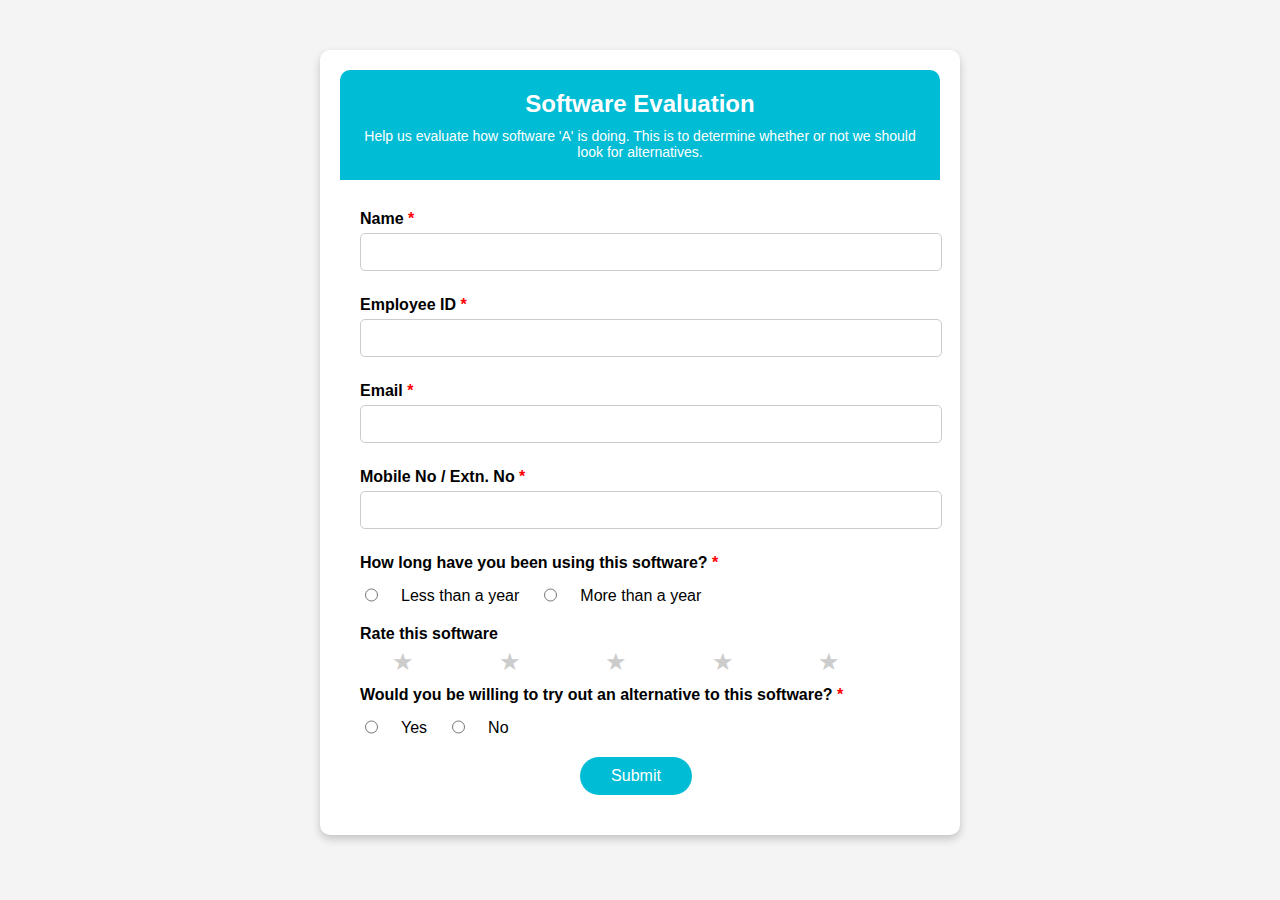
<file: form/index.html>
<!DOCTYPE html>
<html lang="en">

<head>
    <meta charset="UTF-8">
    <meta name="viewport" content="width=device-width, initial-scale=1.0">
    <link rel="stylesheet" href="css.css">
    <title>Software Evaluation</title>
</head>

<body>
    <div class="container">
        <div class="form-header">
            <h1>Software Evaluation</h1>
            <p>Help us evaluate how software 'A' is doing. This is to determine whether or not we should look for alternatives.</p>
        </div>
        <form class="evaluation-form">
            <label for="name">Name <span class="required">*</span></label>
            <input type="text" id="name" name="name" required>

            <label for="employee-id">Employee ID <span class="required">*</span></label>
            <input type="text" id="employee-id" name="employee-id" required>

            <label for="email">Email <span class="required">*</span></label>
            <input type="email" id="email" name="email" required>

            <label for="mobile">Mobile No / Extn. No <span class="required">*</span></label>
            <input type="text" id="mobile" name="mobile" required>

            <label>How long have you been using this software? <span class="required">*</span></label>
            <div class="radio-group">
                <input type="radio" id="less-year" name="usage" value="less" required>
                <label for="less-year">Less than a year</label>
                <input type="radio" id="more-year" name="usage" value="more" required>
                <label for="more-year">More than a year</label>
            </div>

            <label>Rate this software</label>
            <div class="rating-group">
                <span class="star">&#9733</span>
                <span class="star">&#9733</span>
                <span class="star">&#9733</span>
                <span class="star">&#9733</span>
                <span class="star">&#9733</span>
            </div>

            <label>Would you be willing to try out an alternative to this software? <span class="required">*</span></label>
            <div class="radio-group">
                <input type="radio" id="yes" name="alternative" value="yes" required>
                <label for="yes">Yes</label>
                <input type="radio" id="no" name="alternative" value="no" required>
                <label for="no">No</label>
            </div>

            <button type="submit" class="submit-btn">Submit</button>
        </form>
    </div>
</body>

</html>
</file>
<file: form/css.css>
body {
    font-family: Arial, sans-serif;
    margin: 0;
    padding: 0;
    background-color: #f4f4f4;
}

.container {
    max-width: 600px;
    margin: 50px auto;
    background-color: #ffffff;
    border-radius: 10px;
    box-shadow: 0 4px 8px rgba(0, 0, 0, 0.2);
    overflow: hidden;
    padding: 20px;
}

.form-header {
    text-align: center;
    background-color: #00bcd4;
    color: #ffffff;
    padding: 20px;
    border-radius: 10px 10px 0 0;
}

.form-header h1 {
    margin: 0;
    font-size: 24px;
}

.form-header p {
    margin: 10px 0 0;
    font-size: 14px;
}

.evaluation-form {
    padding: 20px;
}

.evaluation-form label {
    display: block;
    font-weight: bold;
    margin: 10px 0 5px;
}

.evaluation-form input[type="text"],
.evaluation-form input[type="email"] {
    width: 100%;
    padding: 10px;
    margin-bottom: 15px;
    border: 1px solid #ccc;
    border-radius: 5px;
    font-size: 14px;
}

.radio-group {
    display: flex;
    gap: 20px;
    margin-bottom: 15px;
}

.radio-group label {
    font-weight: normal;
}

.rating-group {
    /* display: flex; */
    gap: 5px;
    /* margin: 10px 0 10px; */
    direction: rtl;
}

.rating-group span {
    font-size: 24px;
    color: #ccc;
    cursor: pointer;
}
.star{
    margin-right: 80px;
    justify-content: space-around;
}

.rating-group span:hover,
.rating-group span:hover ~ span {
    color: #f0c30f;
}

.submit-btn {
    background-color: #00bcd4;
    color: #ffffff;
    padding: 10px 20px;
    border: none;
    border-radius: 20px;
    font-size: 16px;
    cursor: pointer;
    width: 20%;
    margin: 0px 220px;
}

.submit-btn:hover {
    background-color: #008c9e;
}

.required {
    color: red;
}
</file>
